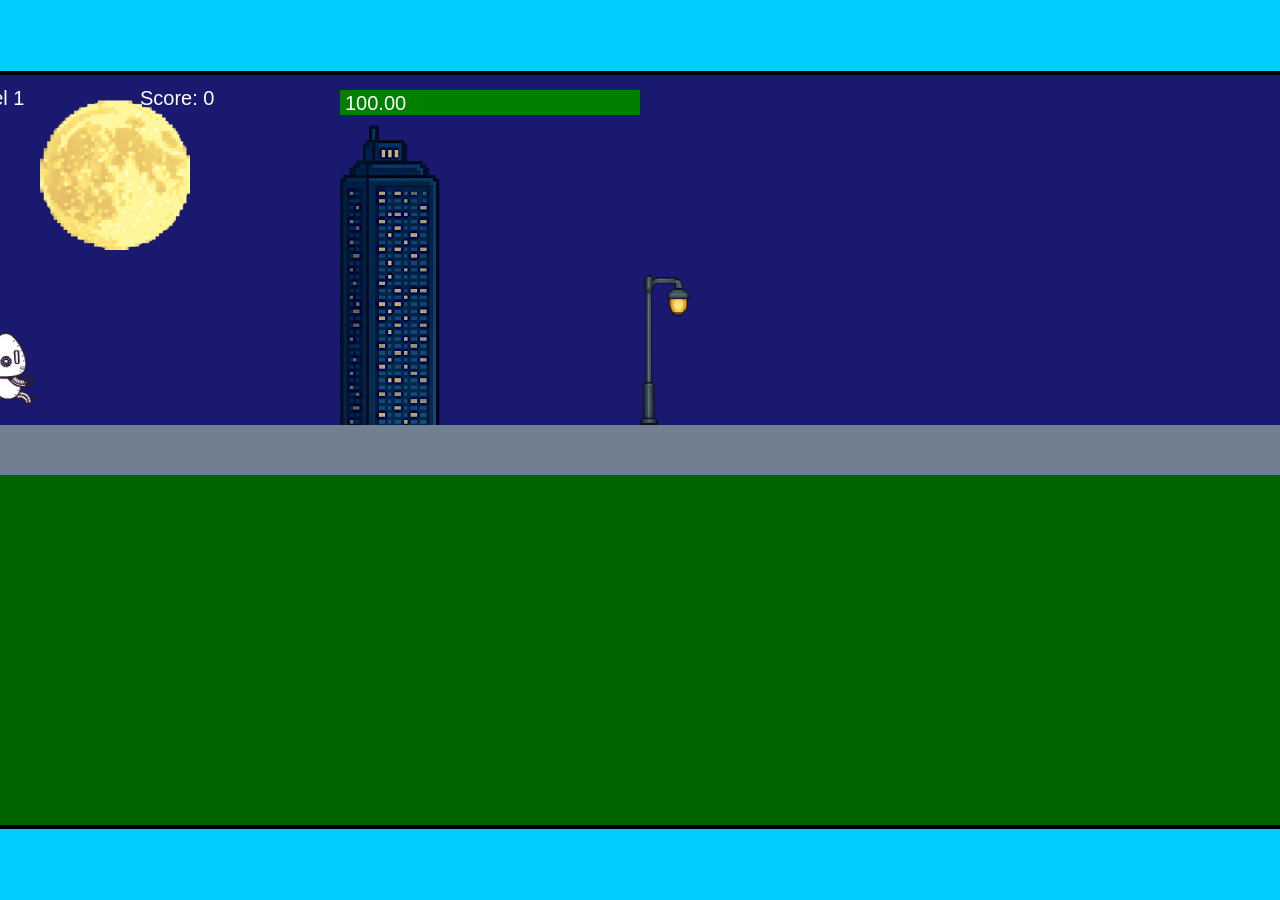
<file: fsd-projects/runtime/index.html>
<!DOCTYPE html>
<html lang="en">
  <head>
    <meta charset="UTF-8" />
    <meta name="viewport" content="width=device-width, initial-scale=1.0" />
    <title>Runtime Neo</title>
    <link rel="stylesheet" href="runtime.css" />
    <script src="https://code.jquery.com/jquery-3.1.0.js"></script>
    <script src="setup.js"></script>
    <script src="levels.js"></script>
    <script src="scenery.js"></script>
    <script src="student.js"></script>
    <script src="main.js"></script>
  </head>
  <body id="body">
    <canvas id="gameCanvas" width="1400" height="750"></canvas>
    <img id="player" src="images/halle.png" />
    <img id="projectile" src="images/projectile.png" />
    <img id="basicPlatform" src="images/interactable/basicPlatform.png" />
    <img id="spikes" src="images/interactable/spikes.png" />
    <img id="bug" src="images/interactable/bug.png" />
    <img id="healthUp" src="images/interactable/healthUp.png" />
    <img id="flag" src="images/interactable/flag.png" />
    <img id="moon" src="images/backgrounds/moon.png" />
    <img id="building" src="images/backgrounds/building.png" />
    <img id="lamp" src="images/backgrounds/lamp.png" />
  </body>
</html>
</file>
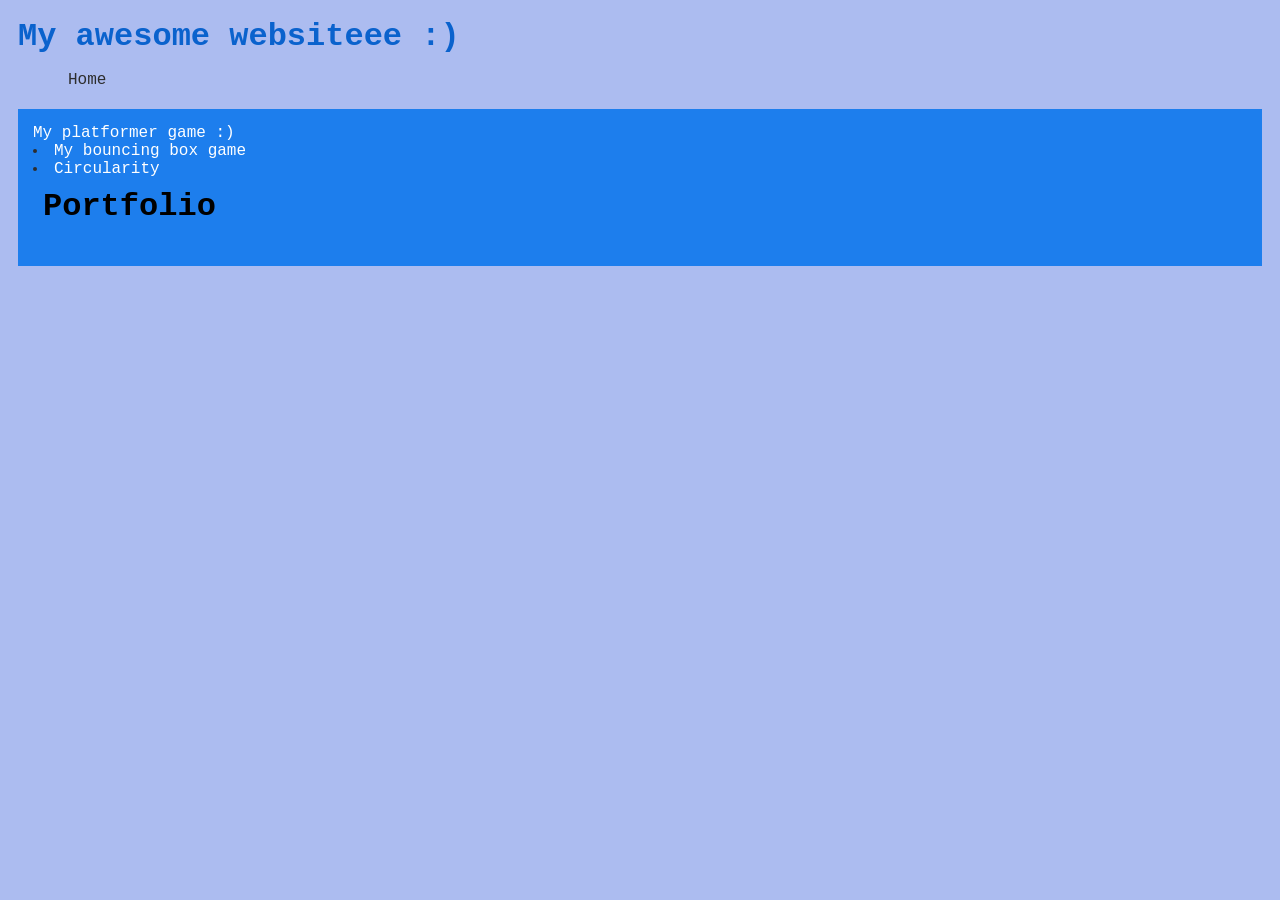
<file: portfolio.html>
<!DOCTYPE html>
<html>
    <head>
        <title> My really super duper cool Website</title>
        <link rel="stylesheet"
        Href="style.css" />

        <title> My cool portfoliooo :o </title>
    </head>

    <body>

    <div id="all contents"
    <nav>
<h1> My awesome websiteee :) </h1>
<ul id="nav-u1">
    <li class="nav-li"
href="index.html"> Home</a>
</li>
<li class="nav-li"
<a
href="portfolio.html"
</li>
 </ul>
 </nav>


    <main>
<div class="content"

<li>
    <a href="fsd-projects/platformer/"> My platformer game :)
</li>
<li> 
    <a href="fsd-projects/bouncing-box/">  My bouncing box game  </a>

<li>
    <a href="fsd-projects/circularity/"> Circularity   </a>
    </li>
    </ul>
    <div class="sidebar"
<img class="sidebar-img"
src="https://www.drivingline.com/s3/drivingline.prd/media/2350021/dl-221003-obs-04.jpg?quality=70&mode=pad%C2%A9metadata=true&w=1695"
    </div>
<h1>Portfolio</h1>
<ul id="Portfolio"
</div>
</ul>
</main> 
 </main>

    </div> 
</body>
</html>
</file>
<file: fsd-projects/runtime/runtime.css>
/* runtime.css */
/* Styles for Runtime Neo auto-runner game */

img {
  display: none;
}

#gameCanvas {
  position: absolute;
  border: 4px solid #000;
  top: 50%;
  left: 50%;
  transform: translate(-50%, -50%);
}

body {
  margin: 0;
  background-color: #00ccff;
  font-family: Arial, sans-serif;
  text-align: center;
  overflow: hidden;
}
</file>
<file: style.css>
body {
    background: rgb(172, 188, 240);
    color: rgb(45, 45, 45);
    padding: 10px;
    font-family: bazooka,courier; 
}

#all-contents {
    max-width: 800px;
    margin: auto;
}

/* navigation menu */
nav {
    background: rgb(52, 62, 174);
    margin: 0 auto;
    display: flex;
    padding: 10px;
}

h1 {
    display: flex;
    align-items: center;
    color: rgb(10, 98, 205);
    flex: 1;
    margin: 0;
}

#nav-ul {
    list-style-type: none;
    margin: 0;
    padding: 0;
    display: flex;
}

.nav-li {
    display: inline-block;
    padding: 0 10px;
}

a {
    text-decoration: none;
    color: #fff;
}

/* main container area beneath menu */
main {
    background: rgb(29, 126, 237);
    display: flex;
    margin-top: 20px;
}

.sidebar {
    margin-right: 25px;
    padding: 10px;
}

.sidebar-img {
    width: 200px;
}

.content {
    flex: 1;
    padding: 15px;
}

/* interests section styles */
#interests {
    border: 4px rgb(99, 121, 194) ridge;
    padding: 8px;
    margin-top: 20px;
}

h2, h3 {
    margin: 0px;
}


.content h1 {
  color: black;
}

#portfolio {
  list-style-type: none;
  padding-left: 0;
}

#portfolio li {
  background: #fff;
  padding: 10px;
  border-radius: 10px;
  margin-bottom: 10px;
}

#portfolio li:hover {
  background: #3455ca;
}

#portfolio a {
  text-decoration: none;
  color: #672727;
}
</file>
